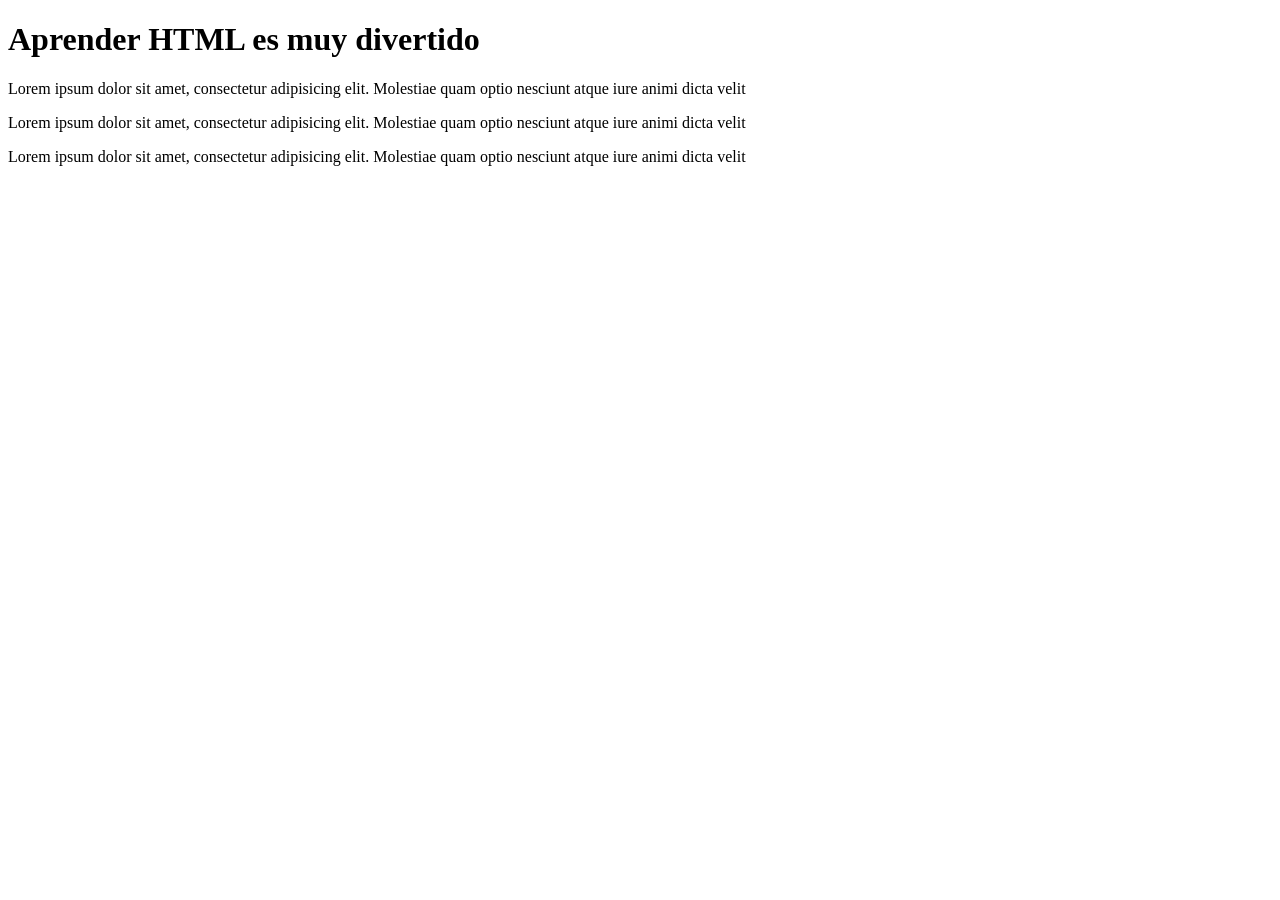
<file: Unidad 1/Practicas/Ejercicio-01/index.html>
<!DOCTYPE html>
<html>
    <head>
        <meta charset="utf-8"> <!-- esta etiqueta no se cierra -->
        <meta name="description" content="Ejercicio HTML - Corrige los errores">
        <title>Corrige los errores que encuentres en el documento</title>
    </head>
    <body>
        <h1>Aprender HTML es muy divertido</h1>
        <p>
            Lorem ipsum dolor sit amet, consectetur adipisicing elit. Molestiae quam optio nesciunt
            atque iure animi dicta velit
        </p>
        <p>
            Lorem ipsum dolor sit amet, consectetur adipisicing elit. Molestiae quam optio nesciunt
            atque iure animi dicta velit
        </p>
        <p>
            Lorem ipsum dolor sit amet, consectetur adipisicing elit. Molestiae quam optio nesciunt
            atque iure animi dicta velit
        </p>
    </body>
</html>
</file>
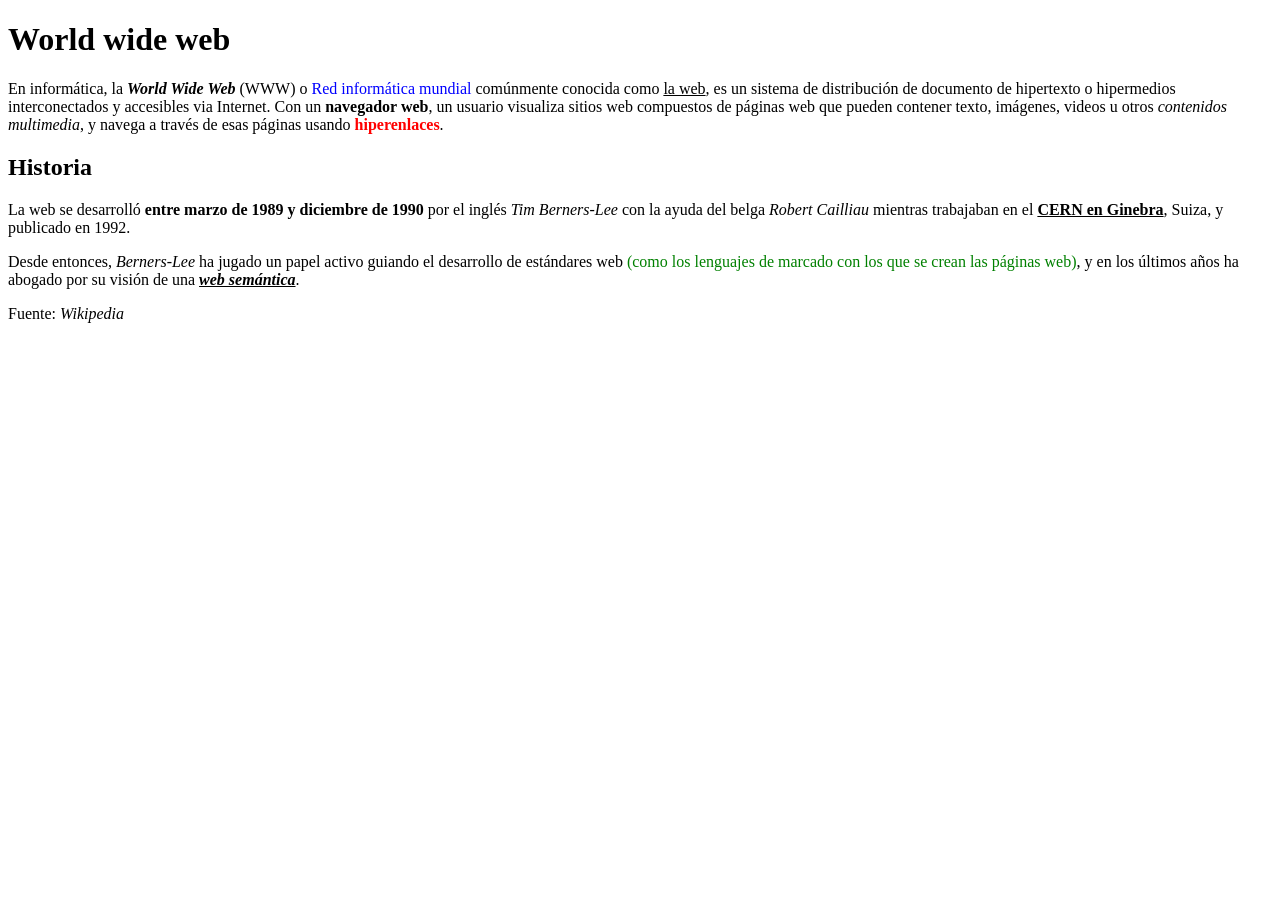
<file: Unidad 1/Practicas/Ejercicio-02/index.html>
<!DOCTYPE html>
<html lang="en">
    <head>
        <meta charset="UTF-8">
        <meta name="viewport"
        content="width=device=width, initial-scale=1.0">
        <title>Document</title>
    </head>
    <body>
        <h1>World wide web</h1>
        <p>
        En informática, la <strong><em>World Wide Web</em></strong> (WWW) o <span style="color: blue;">Red informática mundial</span> comúnmente conocida como <span style="text-decoration: underline;">la web</span>, es un
        sistema de distribución de documento de hipertexto o hipermedios interconectados y accesibles via 
        Internet. Con un <span style="font-weight: bold;">navegador web</span>, un usuario visualiza sitios web compuestos de páginas web que pueden
        contener texto, imágenes, videos u otros <span style="font-style: italic;">contenidos multimedia</span>, y navega a través de esas páginas usando <span style="color: red; font-weight: bold;">hiperenlaces</span>.
        </p>
        <h2>Historia</h2>
        <p>
        La web se desarrolló <strong>entre marzo de 1989 y diciembre de 1990</strong> por el inglés <em> Tim Berners-Lee</em> con la ayuda del belga <em> Robert Cailliau</em> mientras trabajaban en el <strong><span style="text-decoration: underline;">CERN en Ginebra</span></strong>, Suiza, y publicado en 1992.
        </p>
        <p>
            Desde entonces, <em>Berners-Lee</em> ha jugado un papel activo guiando el desarrollo de estándares web <span style="color: green;">(como los lenguajes de marcado con los que se crean las páginas web)</span>, y en los últimos años ha abogado por su visión de una <strong><em><span style="text-decoration: underline;">web semántica</span></em></strong>.
        </p>
        <p>
            Fuente:<em> Wikipedia </em>
        </p>
    </body>
</html>
</file>
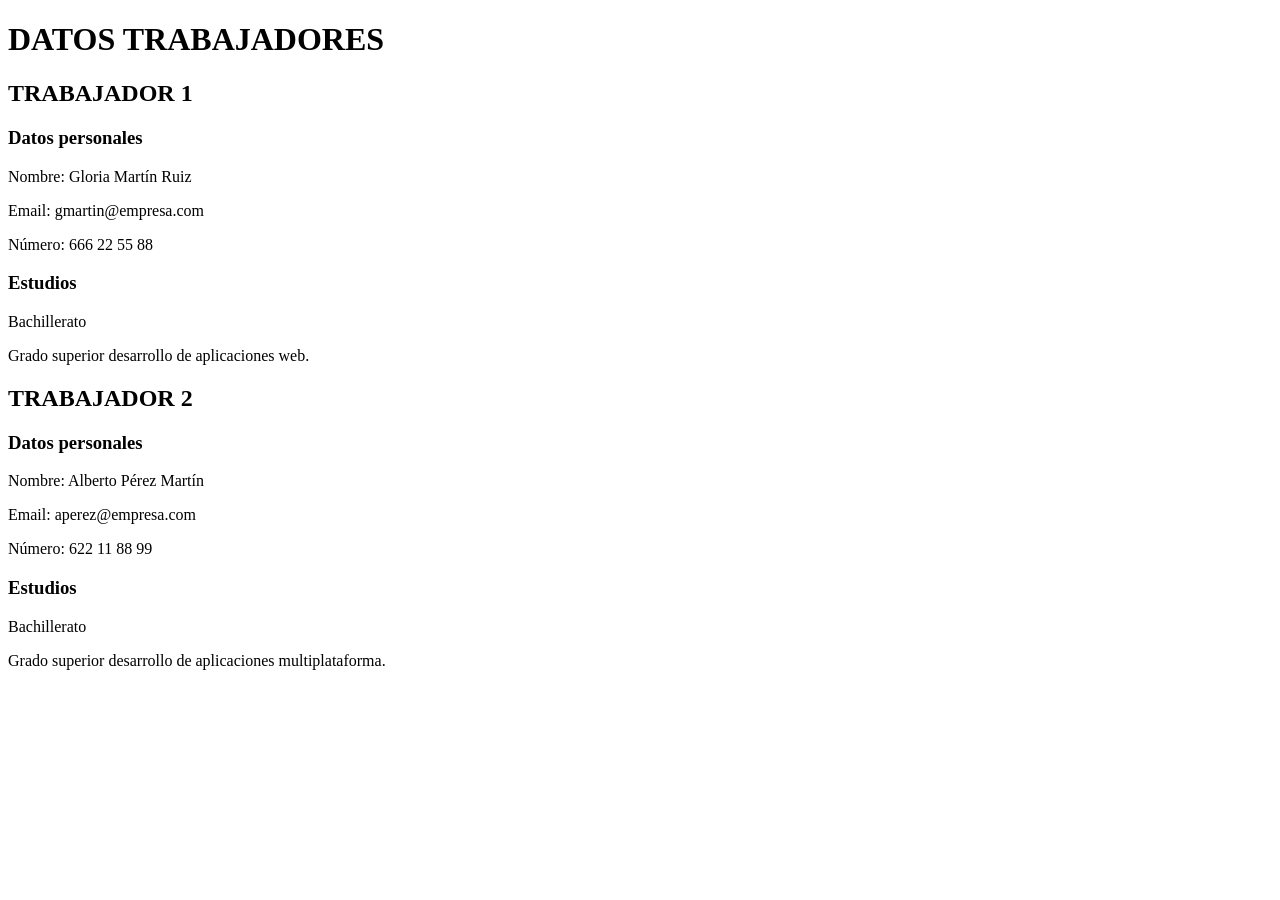
<file: Unidad 1/Practicas/Ejercicio-03/index.html>
<!DOCTYPE html>
<html>
    <head>
        <meta charset="UTF-8">
        <meta name="viewport"
        content="width=device-width, initial-scale=1.0">
        <title>Documento</title>
    </head>
    <body>
        <h1>DATOS TRABAJADORES</h1>
        <h2>TRABAJADOR 1</h2>
        <h3>Datos personales</h3>
        <p>
            Nombre: Gloria Martín Ruiz
        </p>
        <p>
            Email: gmartin@empresa.com
        </p>
        <p>
            Número: 666 22 55 88
        </p>
        <h3>Estudios</h3>
        <p>
            Bachillerato
        </p>
        <p>
            Grado superior desarrollo de aplicaciones web.
        </p>
        <h2>TRABAJADOR 2</h2>
        <h3>Datos personales</h3>
        <p>
            Nombre: Alberto Pérez Martín
        </p>
        <p>
            Email: aperez@empresa.com
        </p>
        <p>
            Número: 622 11 88 99
        </p>
        <h3>Estudios</h3>
        <p>
            Bachillerato
        </p>
        <p>
            Grado superior desarrollo de aplicaciones multiplataforma.
        </p>
    </body>

</html>
</file>
